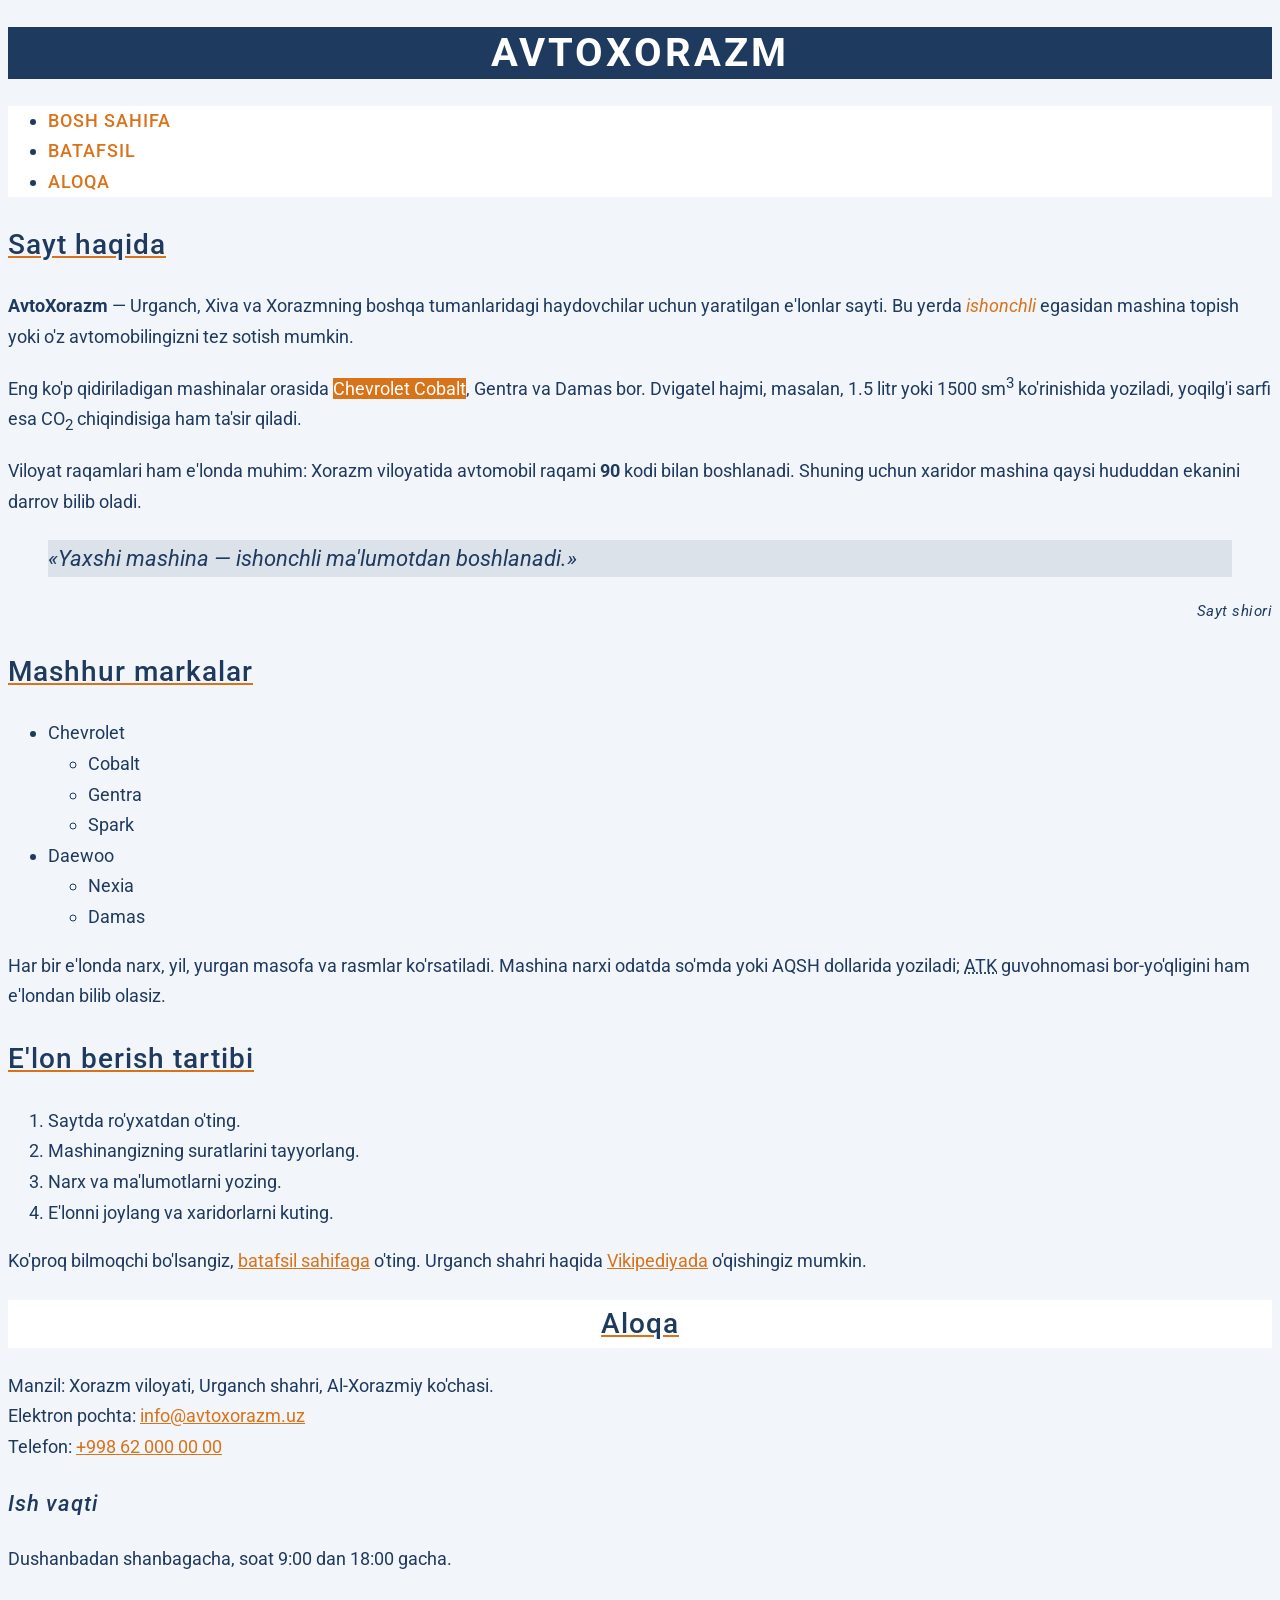
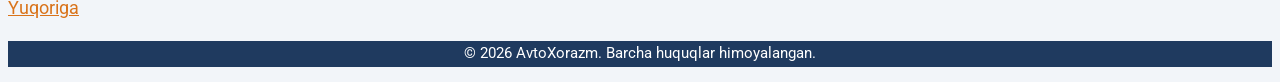
<file: amaliy-01/index.html>
<!DOCTYPE html>
<html lang="uz">
<head>
  <meta charset="UTF-8">
  <meta name="viewport" content="width=device-width, initial-scale=1.0">
  <meta name="description" content="AvtoXorazm — Xorazm viloyatida avtomobil sotish va sotib olish bo'yicha e'lonlar sayti.">
  <title>AvtoXorazm — avtomobil e'lonlari sayti</title>
  <link rel="preconnect" href="https://fonts.googleapis.com">
  <link rel="preconnect" href="https://fonts.gstatic.com" crossorigin>
  <link href="https://fonts.googleapis.com/css2?family=Roboto:ital,wght@0,400;0,500;0,700;1,400&amp;display=swap" rel="stylesheet">
  <link rel="stylesheet" href="css/style.css">
</head>
<body id="yuqori">
  <header>
    <h1>AvtoXorazm</h1>
    <!-- Navigatsiya menyusi -->
    <nav>
      <ul>
        <li><a href="index.html">Bosh sahifa</a></li>
        <li><a href="batafsil.html">Batafsil</a></li>
        <li><a href="#aloqa">Aloqa</a></li>
      </ul>
    </nav>
  </header>

  <main>
    <h2>Sayt haqida</h2>
    <p>
      <strong>AvtoXorazm</strong> — Urganch, Xiva va Xorazmning boshqa tumanlaridagi
      haydovchilar uchun yaratilgan e'lonlar sayti. Bu yerda <em>ishonchli</em> egasidan
      mashina topish yoki o'z avtomobilingizni tez sotish mumkin.
    </p>
    <p>
      Eng ko'p qidiriladigan mashinalar orasida <mark>Chevrolet Cobalt</mark>, Gentra va
      Damas bor. Dvigatel hajmi, masalan, 1.5 litr yoki 1500 sm<sup>3</sup> ko'rinishida
      yoziladi, yoqilg'i sarfi esa CO<sub>2</sub> chiqindisiga ham ta'sir qiladi.
    </p>
    <p>
      Viloyat raqamlari ham e'londa muhim: Xorazm viloyatida avtomobil raqami
      <strong>90</strong> kodi bilan boshlanadi. Shuning uchun xaridor mashina qaysi
      hududdan ekanini darrov bilib oladi.
    </p>

    <blockquote>
      «Yaxshi mashina — ishonchli ma'lumotdan boshlanadi.»
    </blockquote>
    <p class="izoh">Sayt shiori</p>

    <h2>Mashhur markalar</h2>
    <ul>
      <li>Chevrolet
        <ul>
          <li>Cobalt</li>
          <li>Gentra</li>
          <li>Spark</li>
        </ul>
      </li>
      <li>Daewoo
        <ul>
          <li>Nexia</li>
          <li>Damas</li>
        </ul>
      </li>
    </ul>
    <p>
      Har bir e'londa narx, yil, yurgan masofa va rasmlar ko'rsatiladi. Mashina
      narxi odatda so'mda yoki AQSH dollarida yoziladi; <abbr title="Avtomobil texnik ko'rik">ATK</abbr>
      guvohnomasi bor-yo'qligini ham e'londan bilib olasiz.
    </p>

    <h2>E'lon berish tartibi</h2>
    <ol>
      <li>Saytda ro'yxatdan o'ting.</li>
      <li>Mashinangizning suratlarini tayyorlang.</li>
      <li>Narx va ma'lumotlarni yozing.</li>
      <li>E'lonni joylang va xaridorlarni kuting.</li>
    </ol>
    <p>
      Ko'proq bilmoqchi bo'lsangiz, <a href="batafsil.html">batafsil sahifaga</a> o'ting.
      Urganch shahri haqida <a href="https://uz.wikipedia.org/wiki/Urganch" target="_blank" rel="noopener">Vikipediyada</a>
      o'qishingiz mumkin.
    </p>

    <h2 id="aloqa">Aloqa</h2>
    <p>
      Manzil: Xorazm viloyati, Urganch shahri, Al-Xorazmiy ko'chasi.<br>
      Elektron pochta: <a href="mailto:info@avtoxorazm.uz">info@avtoxorazm.uz</a><br>
      Telefon: <a href="tel:+998620000000">+998 62 000 00 00</a>
    </p>
    <h3>Ish vaqti</h3>
    <p>Dushanbadan shanbagacha, soat 9:00 dan 18:00 gacha.</p>
    <p><a href="#yuqori">Yuqoriga</a></p>
  </main>

  <footer>
    <p>&copy; 2026 AvtoXorazm. Barcha huquqlar himoyalangan.</p>
  </footer>
</body>
</html>
</file>
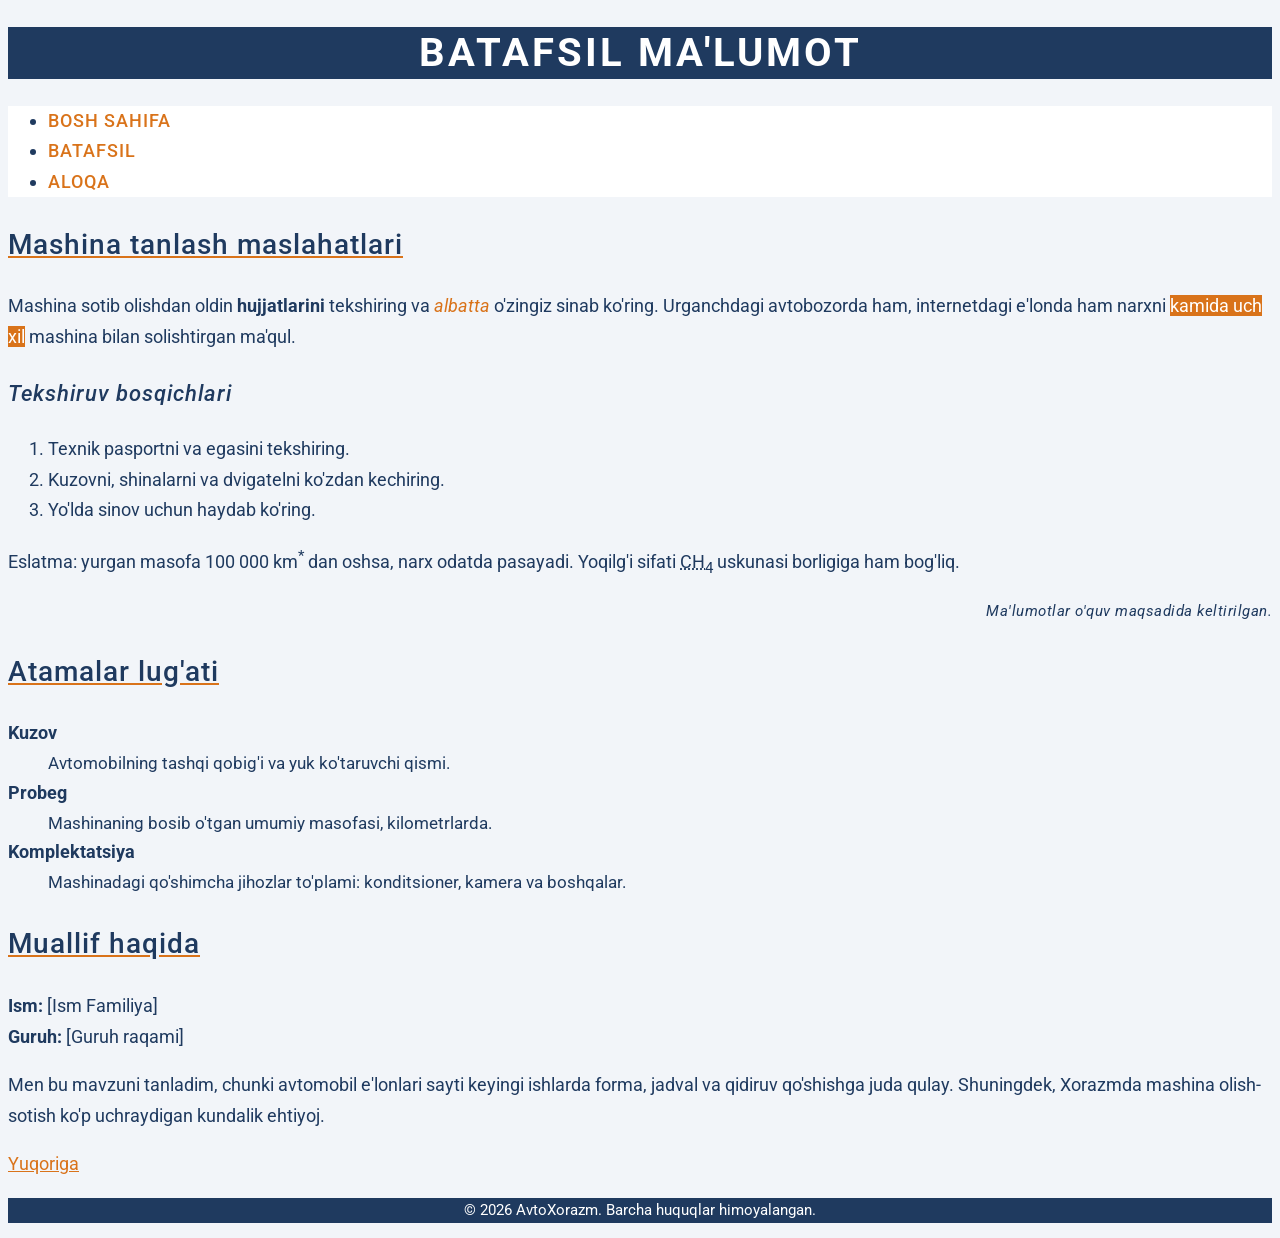
<file: amaliy-01/batafsil.html>
<!DOCTYPE html>
<html lang="uz">
<head>
  <meta charset="UTF-8">
  <meta name="viewport" content="width=device-width, initial-scale=1.0">
  <meta name="description" content="AvtoXorazm: mashina tanlash maslahatlari, atamalar lug'ati va muallif haqida.">
  <title>Batafsil — AvtoXorazm</title>
  <link rel="preconnect" href="https://fonts.googleapis.com">
  <link rel="preconnect" href="https://fonts.gstatic.com" crossorigin>
  <link href="https://fonts.googleapis.com/css2?family=Roboto:ital,wght@0,400;0,500;0,700;1,400&amp;display=swap" rel="stylesheet">
  <link rel="stylesheet" href="css/style.css">
</head>
<body id="yuqori">
  <header>
    <h1>Batafsil ma'lumot</h1>
    <nav>
      <ul>
        <li><a href="index.html">Bosh sahifa</a></li>
        <li><a href="batafsil.html">Batafsil</a></li>
        <li><a href="index.html#aloqa">Aloqa</a></li>
      </ul>
    </nav>
  </header>

  <main>
    <h2>Mashina tanlash maslahatlari</h2>
    <p>
      Mashina sotib olishdan oldin <strong>hujjatlarini</strong> tekshiring va
      <em>albatta</em> o'zingiz sinab ko'ring. Urganchdagi avtobozorda ham, internetdagi
      e'londa ham narxni <mark>kamida uch xil</mark> mashina bilan solishtirgan ma'qul.
    </p>
    <h3>Tekshiruv bosqichlari</h3>
    <ol>
      <li>Texnik pasportni va egasini tekshiring.</li>
      <li>Kuzovni, shinalarni va dvigatelni ko'zdan kechiring.</li>
      <li>Yo'lda sinov uchun haydab ko'ring.</li>
    </ol>
    <p>
      Eslatma: yurgan masofa 100 000 km<sup>*</sup> dan oshsa, narx odatda pasayadi.
      Yoqilg'i sifati <abbr title="Metan gazi">CH<sub>4</sub></abbr> uskunasi borligiga ham bog'liq.
    </p>
    <p class="izoh">Ma'lumotlar o'quv maqsadida keltirilgan.</p>

    <h2>Atamalar lug'ati</h2>
    <dl>
      <dt>Kuzov</dt>
      <dd>Avtomobilning tashqi qobig'i va yuk ko'taruvchi qismi.</dd>
      <dt>Probeg</dt>
      <dd>Mashinaning bosib o'tgan umumiy masofasi, kilometrlarda.</dd>
      <dt>Komplektatsiya</dt>
      <dd>Mashinadagi qo'shimcha jihozlar to'plami: konditsioner, kamera va boshqalar.</dd>
    </dl>

    <h2>Muallif haqida</h2>
    <p>
      <strong>Ism:</strong> [Ism Familiya]<br>
      <strong>Guruh:</strong> [Guruh raqami]
    </p>
    <p>
      Men bu mavzuni tanladim, chunki avtomobil e'lonlari sayti keyingi ishlarda forma,
      jadval va qidiruv qo'shishga juda qulay. Shuningdek, Xorazmda mashina olish-sotish
      ko'p uchraydigan kundalik ehtiyoj.
    </p>
    <p><a href="#yuqori">Yuqoriga</a></p>
  </main>

  <footer>
    <p>&copy; 2026 AvtoXorazm. Barcha huquqlar himoyalangan.</p>
  </footer>
</body>
</html>
</file>
<file: amaliy-01/css/style.css>
/* ===== 1. Ranglar palitrasi (4 ta rang) ===== */
:root {
  --asosiy: #1f3a5f;   /* to'q ko'k */
  --aksent: #d9731a;   /* to'q sariq */
  --fon: #f2f5f9;      /* och kulrang-ko'k */
  --oq: white;         /* oq */
}

/* ===== 2. Umumiy matn ===== */
body {
  font-family: 'Roboto', Arial, sans-serif;
  font-size: 18px;
  line-height: 1.7;
  color: var(--asosiy);
  background-color: var(--fon);
}

/* ===== 3. Sarlavhalar ===== */
h1 {
  font-size: 40px;
  font-weight: 700;
  text-align: center;
  text-transform: uppercase;
  letter-spacing: 3px;
  color: var(--oq);
  background-color: var(--asosiy);
  line-height: 1.3;
}
h2, h3 {
  font-weight: 500;
  color: var(--asosiy);
  letter-spacing: 1px;
}
h2 { font-size: 28px; text-decoration: underline; text-decoration-color: var(--aksent); }
h3 { font-size: 22px; font-style: italic; }

/* ===== 4. Matn belgilari ===== */
strong { font-weight: 700; }
em { font-style: italic; color: var(--aksent); }
mark { background-color: var(--aksent); color: var(--oq); }
abbr { text-decoration: underline dotted; }
blockquote {
  font-size: 22px;
  font-style: italic;
  background-color: rgba(31, 58, 95, 0.1);
  color: var(--asosiy);
}
.izoh {
  font-size: 15px;
  font-style: italic;
  text-align: right;
  letter-spacing: 0.5px;
}
dt { font-weight: 700; text-transform: capitalize; }
dd { font-size: 17px; }

/* ===== 5. Navigatsiya va havolalar ===== */
nav { background-color: var(--oq); font-weight: 500; text-transform: uppercase; }
nav a { text-decoration: none; letter-spacing: 1px; }
a { color: var(--aksent); text-decoration: underline; }
a:visited { color: var(--asosiy); }
a:hover { color: var(--oq); background-color: var(--aksent); text-decoration: none; }

/* ===== 6. Aloqa va pastki qism ===== */
#aloqa { background-color: var(--oq); text-align: center; }
footer { text-align: center; font-size: 15px; color: var(--oq); background-color: var(--asosiy); }
</file>
